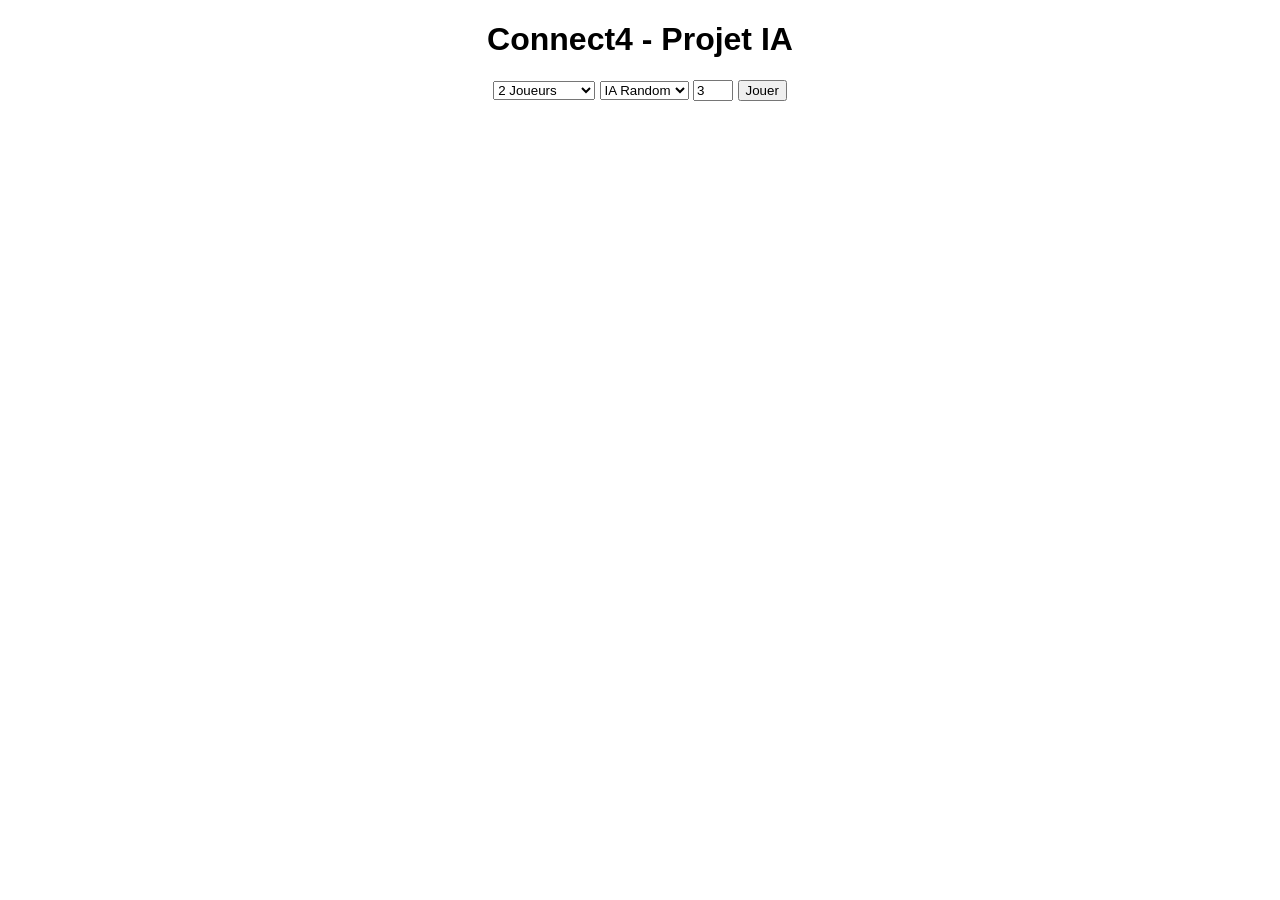
<file: site/templates/index.html>
<!DOCTYPE html>
<html>
<head>
    <title>Connect4</title>
</head>
<body style="text-align:center; font-family:Arial;">

<h1>Connect4 - Projet IA</h1>

<form id="configForm">
    <select id="mode">
        <option value="2players">2 Joueurs</option>
        <option value="human_vs_ai">Humain vs IA</option>
        <option value="ai_vs_ai">IA vs IA</option>
    </select>

    <select id="ai_type">
        <option value="random">IA Random</option>
        <option value="minimax">IA Minimax</option>
    </select>

    <input type="number" id="depth" value="3" min="1" max="6">

    <button type="button" onclick="startGame()">Jouer</button>
</form>

<script>
function startGame() {

    fetch("/set_mode", {
        method:"POST",
        headers:{"Content-Type":"application/json"},
        body:JSON.stringify({
            mode:document.getElementById("mode").value,
            ai_type:document.getElementById("ai_type").value,
            depth:document.getElementById("depth").value
        })
    }).then(()=>{
        window.location="/play";
    });
}
</script>

</body>
</html>
</file>
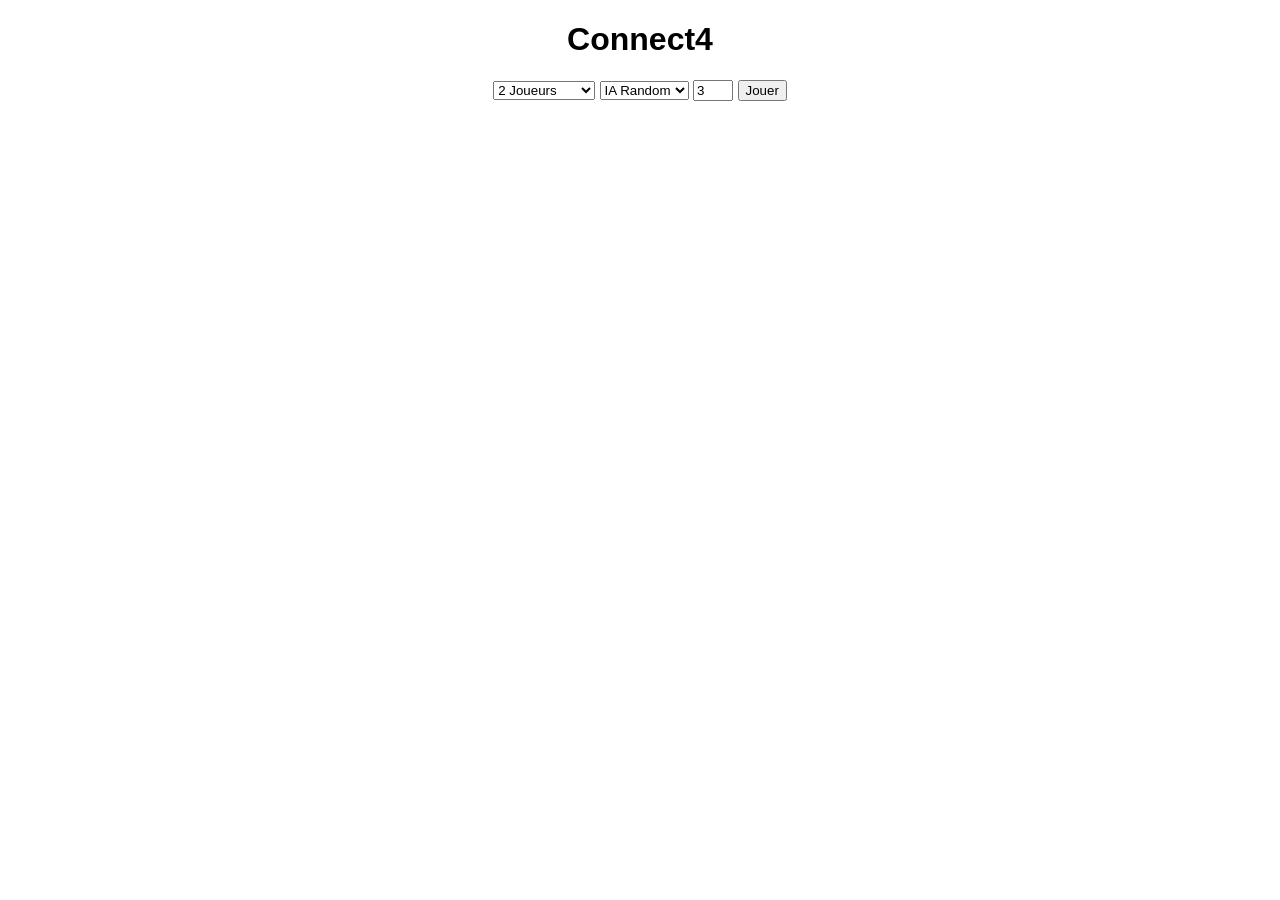
<file: webapp/templates/index.html>
<!DOCTYPE html>
<html>
<head>
    <title>Connect4</title>
</head>
<body style="text-align:center; font-family:Arial;">

<h1>Connect4 </h1>

<form id="configForm">
    <select id="mode">
        <option value="2players">2 Joueurs</option>
        <option value="human_vs_ai">Humain vs IA</option>
        <option value="ai_vs_ai">IA vs IA</option>
    </select>

    <select id="ai_type">
        <option value="random">IA Random</option>
        <option value="minimax">IA Minimax</option>
    </select>

    <input type="number" id="depth" value="3" min="1" max="6">

    <button type="button" onclick="startGame()">Jouer</button>
</form>

<script>
function startGame() {

    fetch("/set_mode", {
        method:"POST",
        headers:{"Content-Type":"application/json"},
        body:JSON.stringify({
            mode:document.getElementById("mode").value,
            ai_type:document.getElementById("ai_type").value,
            depth:document.getElementById("depth").value
        })
    }).then(()=>{
        window.location="/play";
    });
}
</script>

</body>
</html>
</file>
